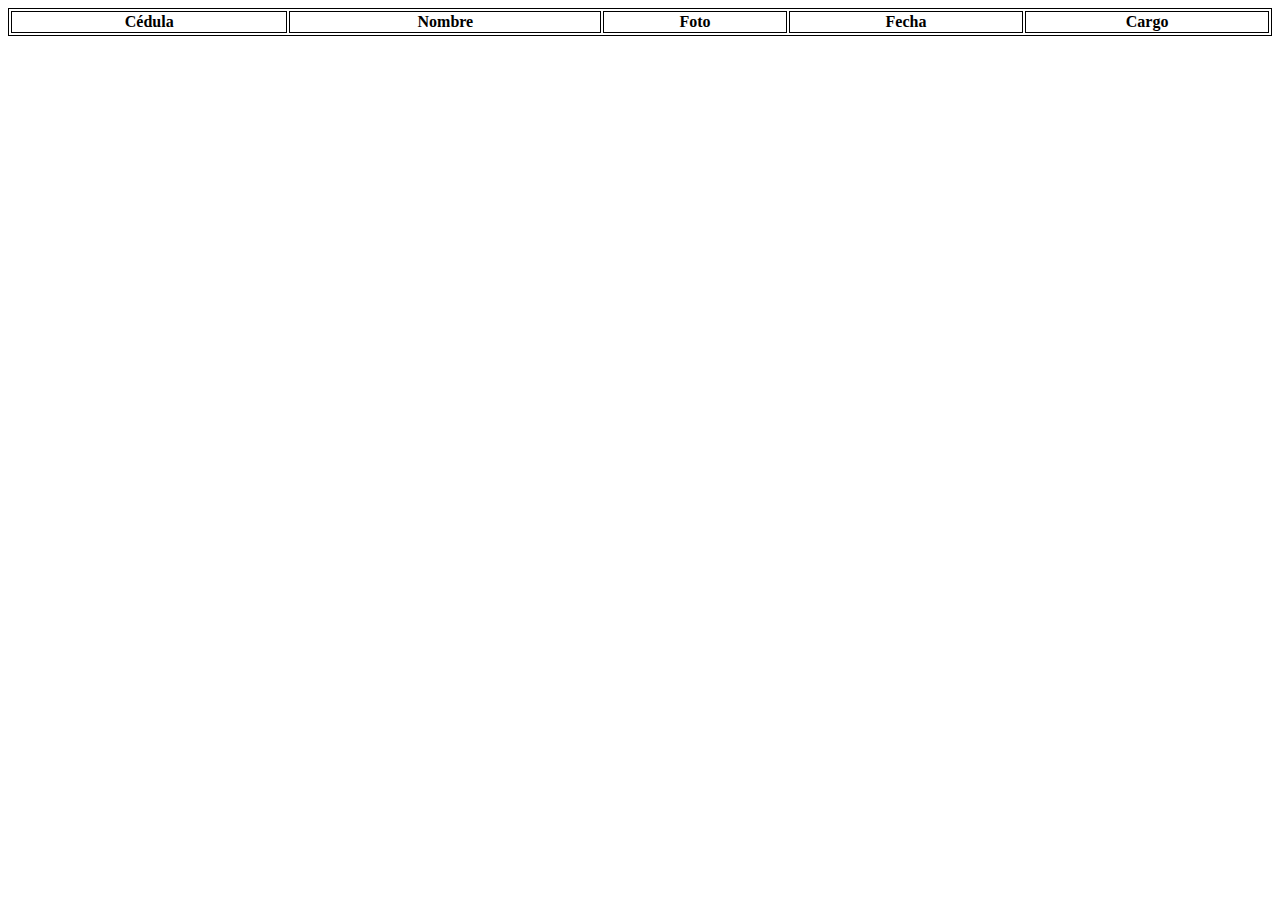
<file: src/main/resources/static/index.html>
<!DOCTYPE html>
<html>
<head>
<meta charset="ISO-8859-1">
<title>Insert title here</title>
</head>
<link href="./css/index.css" th:href="@{/css/index.css}" rel="stylesheet" />
<script src="./js/index.js" th:src="@{/js/index.js}"></script>
<body>
<table style="width:100%">
<thead>
  <tr>
    <th>C�dula</th>
    <th>Nombre</th>
    <th>Foto</th>
    <th>Fecha</th>
    <th>Cargo</th>
  </tr>
</thead>
<tbody id="data">
</tbody>
</table>
</body>
</html>
</file>
